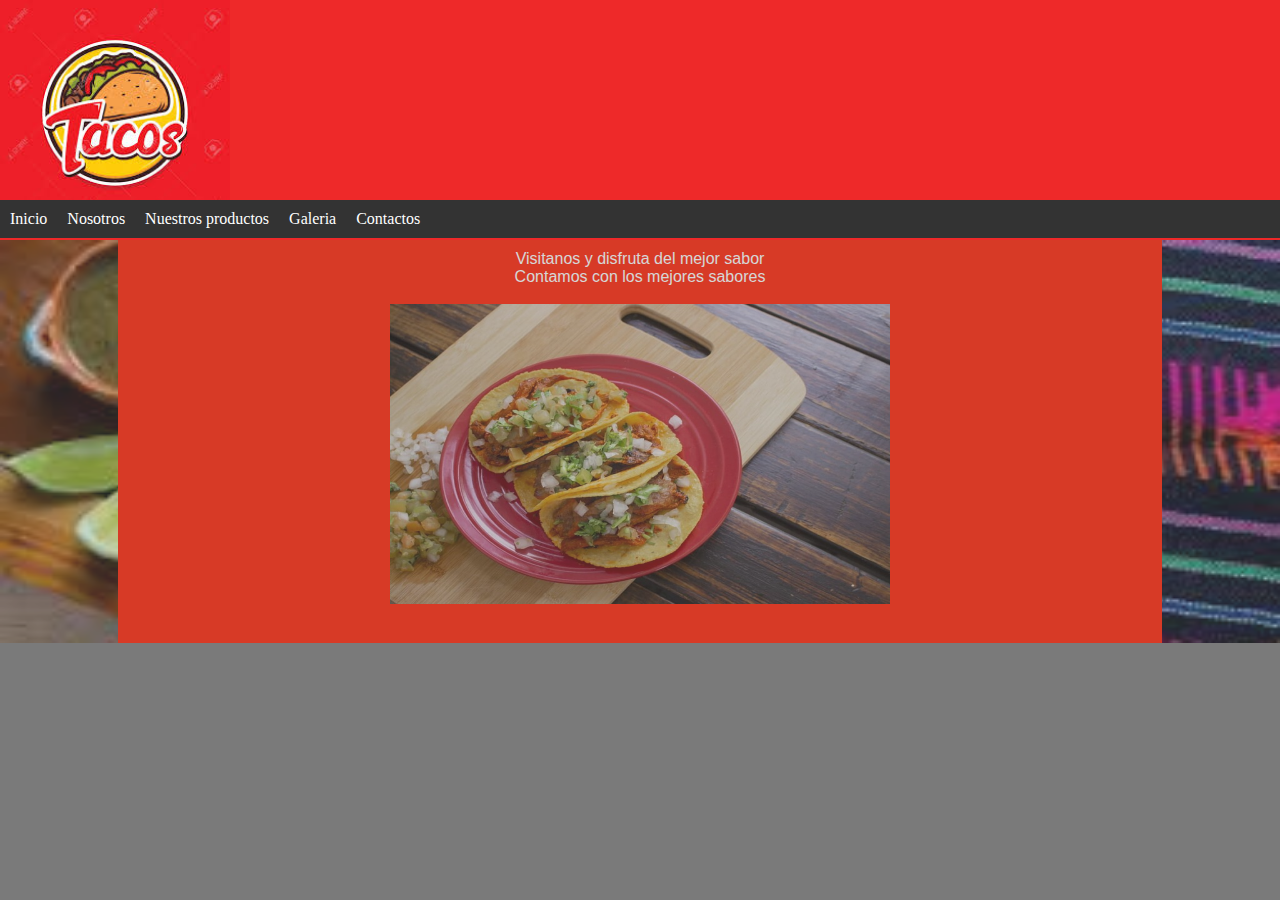
<file: index.html>
<!DOCTYPE html>
<html lang="en">
<head>
    <meta charset="UTF-8">
    <meta name="viewport" content="width=device-width, initial-scale=1.0">
    <link rel="stylesheet" href="css/style.css">
    <title>practica 7</title>
</head>
<body>
    <div id="encabezado">
        <div id="menu">
            <ul>
                <li><a href="index.html" title="Pagina principal">Inicio</a></li>
                <li><a href="nosotros.html" title="descripcion del negocio">Nosotros</a></li>
                <li><a href="catalogo.html" title="catalogo">Nuestros productos</a></li>
                <li><a href="galeria.html" title="Fotos">Galeria</a></li>
                <li><a href="contacto.html" title="Nuestros datos">Contactos</a></li>
            </ul>
        </div>
    </div>

    <div class="areaPrincipal">
        <div id="datos">
            <center>
            <p>Visitanos y disfruta del mejor sabor</p>
            <p>Contamos con los mejores sabores</p>
            <br>
            <p><img src="img/1.jpg" alt="" width="500px" height="300px"></p>
            </center>
        </div>
    </div>
</body>
</html>
</file>
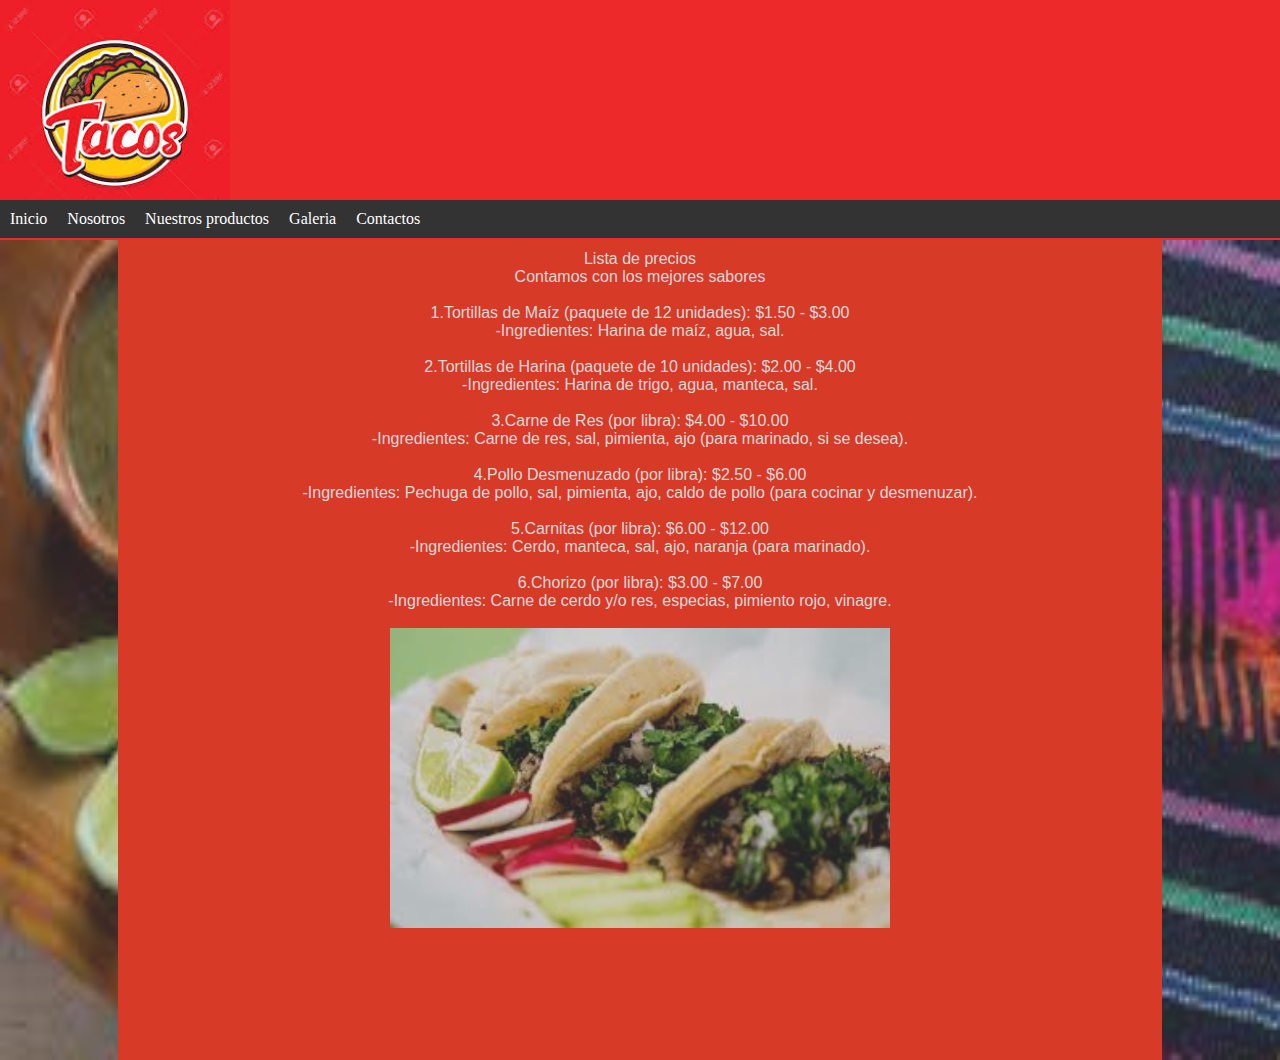
<file: catalogo.html>
<!DOCTYPE html>
<html lang="en">
<head>
    <meta charset="UTF-8">
    <meta name="viewport" content="width=device-width, initial-scale=1.0">
    <link rel="stylesheet" href="css/style2.css">
    <title>Nuestros productos</title>
</head>
<body>
    <div id="encabezado">
        <div id="menu">
            <ul>
                <li><a href="index.html" title="Pagina principal">Inicio</a></li>
                <li><a href="nosotros.html" title="descripcion del negocio">Nosotros</a></li>
                <li><a href="catalogo.html" title="catalogo">Nuestros productos</a></li>
                <li><a href="galeria.html" title="Fotos">Galeria</a></li>
                <li><a href="contacto.html" title="Nuestros datos">Contactos</a></li>
            </ul>
        </div>
    </div>

    <div class="areaPrincipal">
        <div id="datos">
            <center>
            <p>Lista de precios</p>
            <p>Contamos con los mejores sabores</p>
            <br>
            <p>1.Tortillas de Maíz (paquete de 12 unidades): $1.50 - $3.00</p>
            <p>-Ingredientes: Harina de maíz, agua, sal.</p>
            <br>
            <p>2.Tortillas de Harina (paquete de 10 unidades): $2.00 - $4.00</p>
            <p>-Ingredientes: Harina de trigo, agua, manteca, sal.</p>
            <br>
            <p>3.Carne de Res (por libra): $4.00 - $10.00</p>
            <p>-Ingredientes: Carne de res, sal, pimienta, ajo (para marinado, si se desea).</p>
            <br>
            <p>4.Pollo Desmenuzado (por libra): $2.50 - $6.00</p>
            <p>-Ingredientes: Pechuga de pollo, sal, pimienta, ajo, caldo de pollo (para cocinar y desmenuzar).</p>
            <br>
            <p>5.Carnitas (por libra): $6.00 - $12.00</p>
            <p>-Ingredientes: Cerdo, manteca, sal, ajo, naranja (para marinado).</p>          
            <br>
            <p>6.Chorizo (por libra): $3.00 - $7.00</p>
            <p>-Ingredientes: Carne de cerdo y/o res, especias, pimiento rojo, vinagre.</p>        
            <br>
            <p><img src="img/5.jpg" alt="" width="500px" height="300px"></p>          
        </center>
        </div>
    </div>
</body>
</html>
</file>
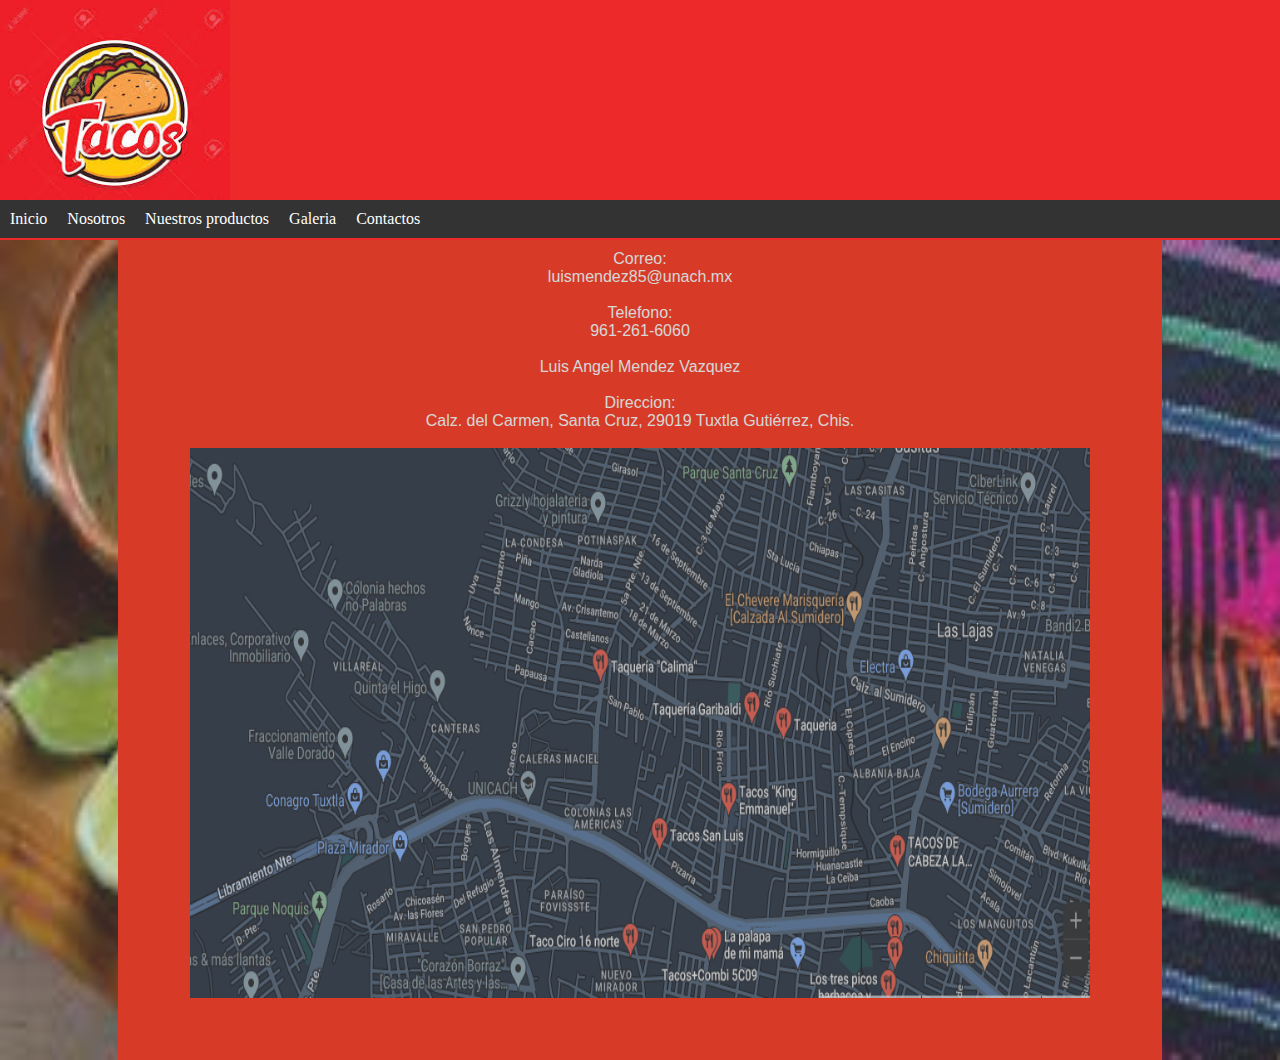
<file: contacto.html>
<!DOCTYPE html>
<html lang="en">
<head>
    <meta charset="UTF-8">
    <meta name="viewport" content="width=device-width, initial-scale=1.0">
    <link rel="stylesheet" href="css/style2.css">
    <title>Nuestros datos</title>
</head>
<body>
    <div id="encabezado">
        <div id="menu">
            <ul>
                <li><a href="index.html" title="Pagina principal">Inicio</a></li>
                <li><a href="nosotros.html" title="descripcion del negocio">Nosotros</a></li>
                <li><a href="catalogo.html" title="catalogo">Nuestros productos</a></li>
                <li><a href="galeria.html" title="Fotos">Galeria</a></li>
                <li><a href="contacto.html" title="Nuestros datos">Contactos</a></li>
            </ul>
        </div>
    </div>

    <div class="areaPrincipal">
        <div id="datos">
            <center>
            <p>Correo:</p>
            <p>luismendez85@unach.mx</p>
            <br>
            <p>Telefono:</p>
            <p>961-261-6060</p>
            <br>
            <p>Luis Angel Mendez Vazquez</p>
            <br>
            <p>Direccion:</p>
            <p>Calz. del Carmen, Santa Cruz, 29019 Tuxtla Gutiérrez, Chis.</p>
            <br>
            <p><img src="img/11.png" alt="" width="900px" height="550px"></p>
            </center>
        </div>
    </div>
</body>
</html>
</file>
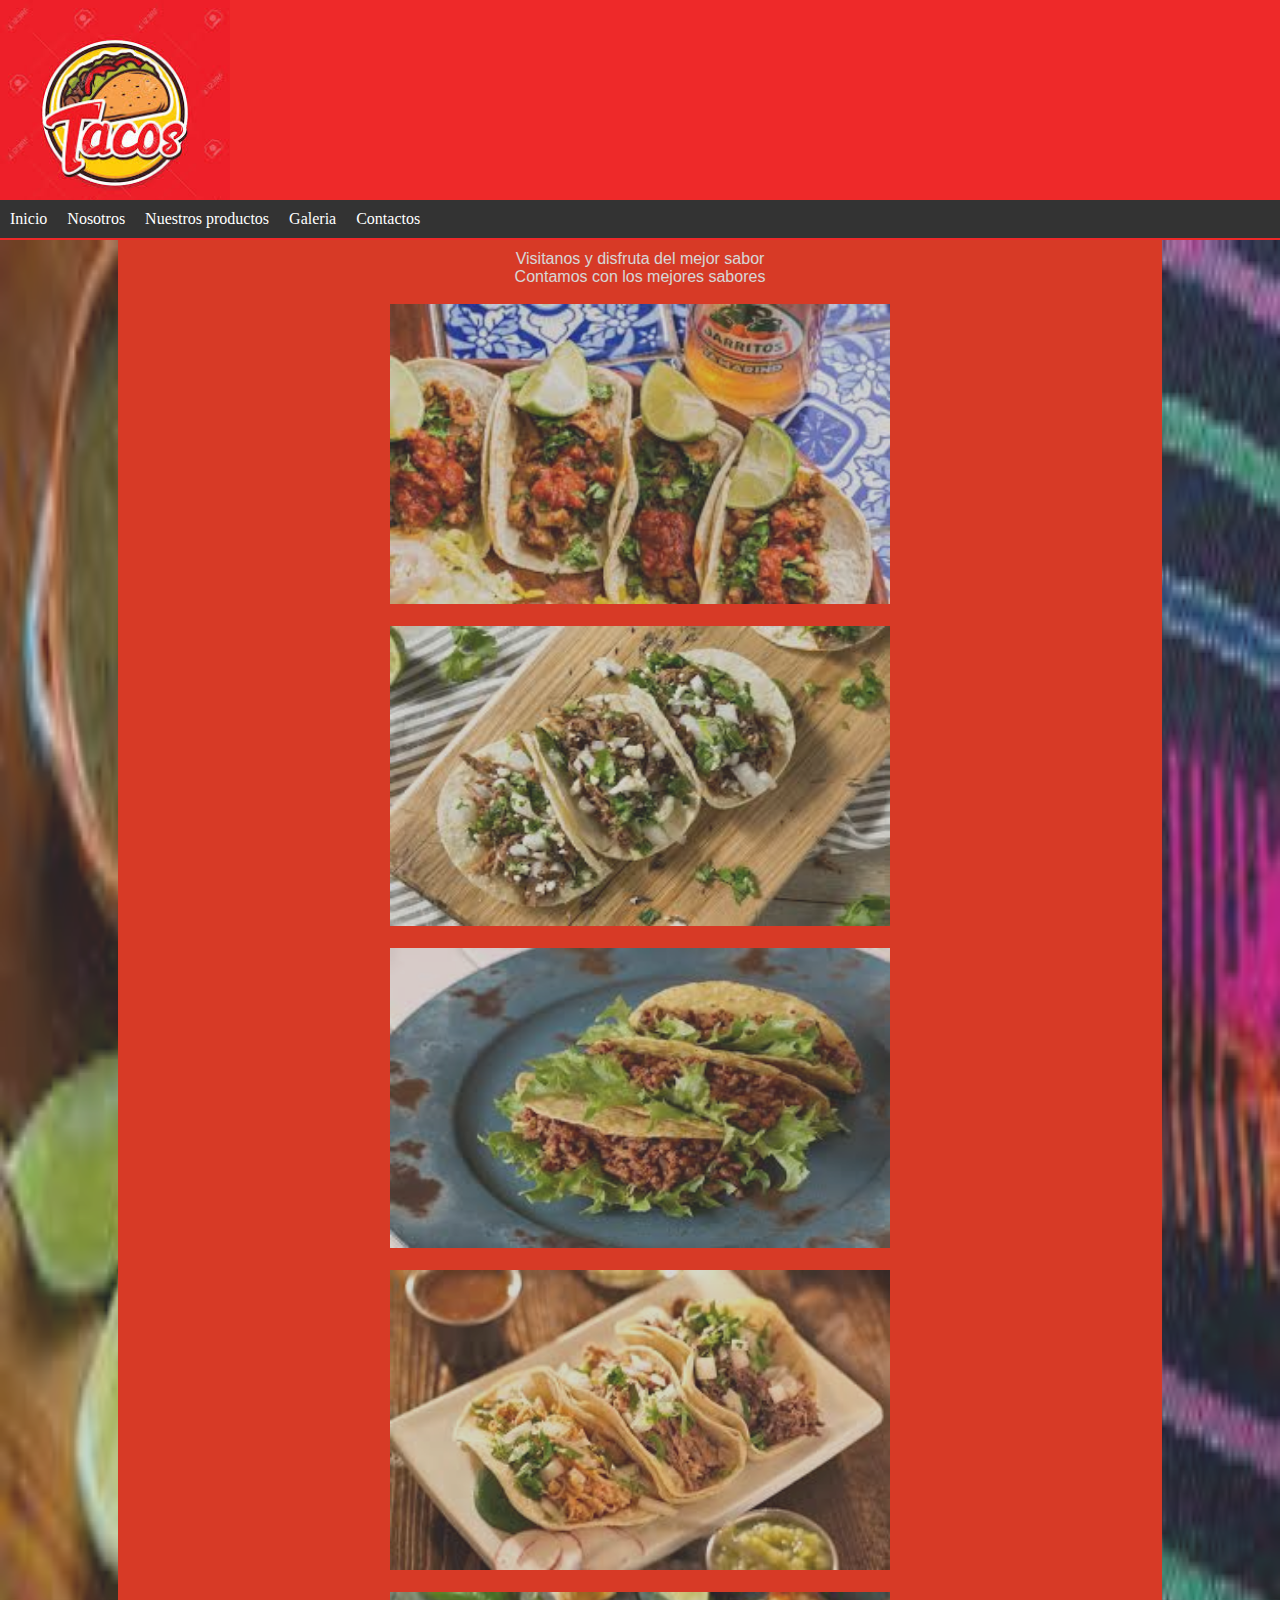
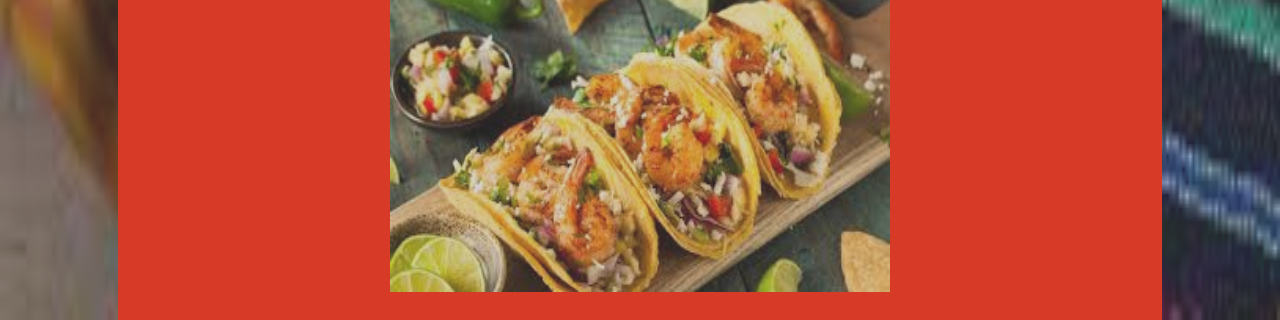
<file: galeria.html>
<!DOCTYPE html>
<html lang="en">
<head>
    <meta charset="UTF-8">
    <meta name="viewport" content="width=device-width, initial-scale=1.0">
    <link rel="stylesheet" href="css/style1.css">
    <title>Fotos</title>
</head>
<body>
    <div id="encabezado">
        <div id="menu">
            <ul>
                <li><a href="index.html" title="Pagina principal">Inicio</a></li>
                <li><a href="nosotros.html" title="descripcion del negocio">Nosotros</a></li>
                <li><a href="catalogo.html" title="catalogo">Nuestros productos</a></li>
                <li><a href="galeria.html" title="Fotos">Galeria</a></li>
                <li><a href="contacto.html" title="Nuestros datos">Contactos</a></li>
            </ul>
        </div>
    </div>

    <div class="areaPrincipal">
        <div id="datos">
            <center>
            <p>Visitanos y disfruta del mejor sabor</p>
            <p>Contamos con los mejores sabores</p>
            <br>
            <p><img src="img/6.jpg" alt="" width="500px" height="300px"></p>
            <br>
            <p><img src="img/7.jpg" alt="" width="500px" height="300px"></p>
            <br>
            <p><img src="img/8.jpg" alt="" width="500px" height="300px"></p>
            <br>
            <p><img src="img/9.jpg" alt="" width="500px" height="300px"></p>
            <br>
            <p><img src="img/10.jpg" alt="" width="500px" height="300px"></p>
            </center>
        </div>
    </div>
</body>
</html>
</file>
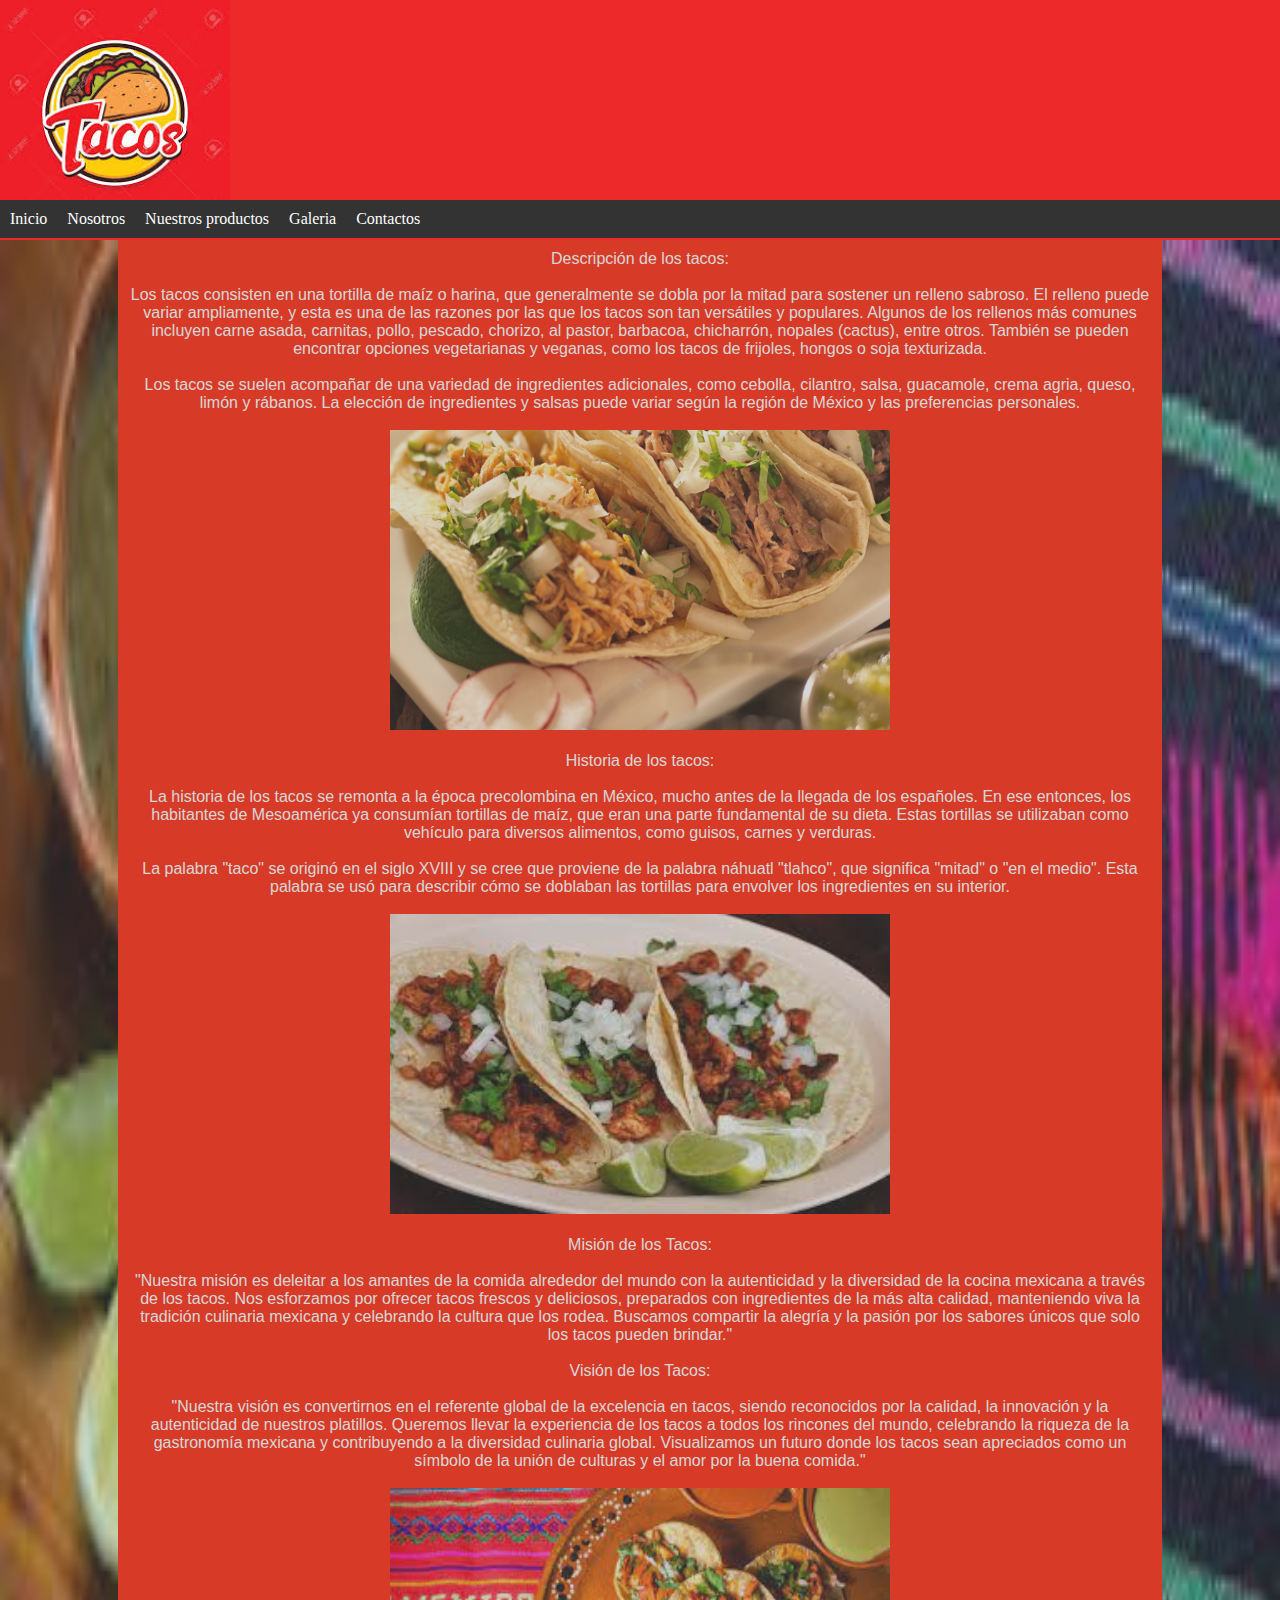
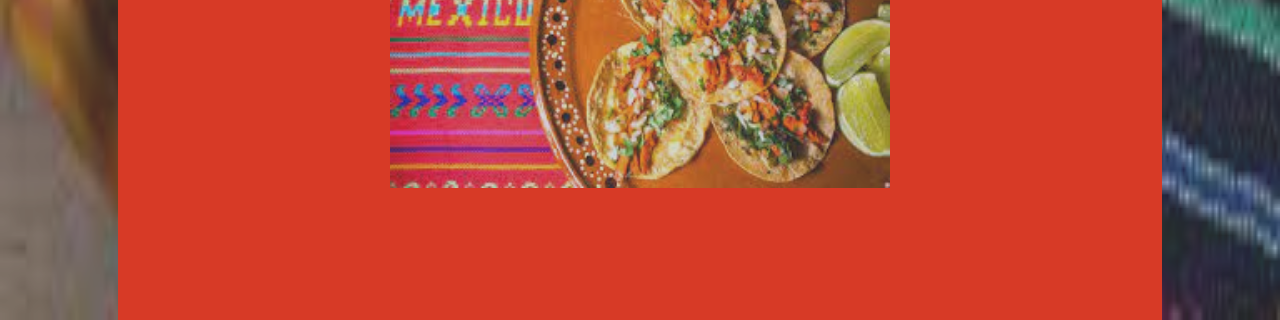
<file: nosotros.html>
<!DOCTYPE html>
<html lang="en">
<head>
    <meta charset="UTF-8">
    <meta name="viewport" content="width=device-width, initial-scale=1.0">
    <link rel="stylesheet" href="css/style1.css">
    <title>Descripción del negocio</title>
</head>
<body>
    <div id="encabezado">
        <div id="menu">
            <ul>
                <li><a href="index.html" title="Pagina principal">Inicio</a></li>
                <li><a href="nosotros.html" title="descripcion del negocio">Nosotros</a></li>
                <li><a href="catalogo.html" title="catalogo">Nuestros productos</a></li>
                <li><a href="galeria.html" title="Fotos">Galeria</a></li>
                <li><a href="contacto.html" title="Nuestros datos">Contactos</a></li>
            </ul>
        </div>
    </div>

    <div class="areaPrincipal">
        <div id="datos">
            <center>
            <p>Descripción de los tacos:</p>
            <br>
            <p>Los tacos consisten en una tortilla de maíz o harina, que generalmente se dobla por la mitad para sostener un relleno sabroso. El relleno puede variar ampliamente, y esta es una de las razones por las que los tacos son tan versátiles y populares. Algunos de los rellenos más comunes incluyen carne asada, carnitas, pollo, pescado, chorizo, al pastor, barbacoa, chicharrón, nopales (cactus), entre otros. También se pueden encontrar opciones vegetarianas y veganas, como los tacos de frijoles, hongos o soja texturizada.</p>
            <br>
            <p>Los tacos se suelen acompañar de una variedad de ingredientes adicionales, como cebolla, cilantro, salsa, guacamole, crema agria, queso, limón y rábanos. La elección de ingredientes y salsas puede variar según la región de México y las preferencias personales.</p>
            <br>
            <p><img src="img/2.jpg" alt="" width="500px" height="300px"></p>
            <br>
            <p>Historia de los tacos:</p>
            <br>
            <p>La historia de los tacos se remonta a la época precolombina en México, mucho antes de la llegada de los españoles. En ese entonces, los habitantes de Mesoamérica ya consumían tortillas de maíz, que eran una parte fundamental de su dieta. Estas tortillas se utilizaban como vehículo para diversos alimentos, como guisos, carnes y verduras.</p>
            <br>
            <p>La palabra "taco" se originó en el siglo XVIII y se cree que proviene de la palabra náhuatl "tlahco", que significa "mitad" o "en el medio". Esta palabra se usó para describir cómo se doblaban las tortillas para envolver los ingredientes en su interior.</p>
            <br>
            <p><img src="img/3.jpg" alt="" width="500px" height="300px"></p>
            <br>
            <p>Misión de los Tacos:</p>
            <br>
            <p>"Nuestra misión es deleitar a los amantes de la comida alrededor del mundo con la autenticidad y la diversidad de la cocina mexicana a través de los tacos. Nos esforzamos por ofrecer tacos frescos y deliciosos, preparados con ingredientes de la más alta calidad, manteniendo viva la tradición culinaria mexicana y celebrando la cultura que los rodea. Buscamos compartir la alegría y la pasión por los sabores únicos que solo los tacos pueden brindar."</p>
            <br>
            <p>Visión de los Tacos:</p>
            <br>
            <p>"Nuestra visión es convertirnos en el referente global de la excelencia en tacos, siendo reconocidos por la calidad, la innovación y la autenticidad de nuestros platillos. Queremos llevar la experiencia de los tacos a todos los rincones del mundo, celebrando la riqueza de la gastronomía mexicana y contribuyendo a la diversidad culinaria global. Visualizamos un futuro donde los tacos sean apreciados como un símbolo de la unión de culturas y el amor por la buena comida."</p>
            <br>
            <p><img src="img/4.jpg" alt="" width="500px" height="300px"></p>
            </center>
        </div>
    </div>
</body>
</html>
</file>
<file: css/style.css>
*{
    margin: 0;
    padding: 0;
}
body{
    background-color: #7a7a7a;
}
.areaPrincipal{/*Asi se define una clase*/
    background-image: url("../img/fondo.jpg");/*agregar fondo de imagen al div*/
    background-image: no-repeat; /*permitir o no que se repita una imagen*/
    width: 100%;
    height: auto;
    opacity: 0.7; /*Opacidad de la imagen*/
    -webkit-background-size: 100% 100%;
    /* Safari 3.0*/
    -moz-background-size: 100% 100% ;
    /* Gecko 1.9.2 (Firefox 3.6)*/
    -o-background-size:100% 100%;
    /* Opera 9.5 */
    background-size: 100% 100%;
    /* Gecko 2.0(Firefox 4.0) and other CSS3-compliant browsers*/
}
#encabezado{
    background: #ee2929;
    height: 240px;
    text-align: center;
    background-image: url("../img/logo.jpg");
    background-repeat: no-repeat;
    background-size: 230px 230px;
}
.piePagina{
    width: 100%; /*ancho*/
    height: 100px; /*alto*/
    background: #15101b; /*color de fondo*/
    color: white; /*color de letra dentro de la clase*/
    bottom:0; /*espacio de separacion parte inferior*/
    position: fixed;
    left: 0; /*alineacion de contenidos a la izquierda*/
}
#menu{ /*indentificador*/
    height: 40px;
    position: relative;
    top: 200px;
}
ul{
    list-style-type: none;
    margin: 0;
    padding: 0;
    overflow: hidden;
    background-color: #333333;
}
li{
    float: left;
}
li a{
    display: block;
    color: white;
    text-align: center;
    padding: 10px;
    text-decoration: none;
}
li a:hover{
    background-color: #111111;
}
#datos{
    width: 80%;
    background-color: #ff2003;
    height: 383px;
    margin: auto;
    opacity: 1;
    color: #fdfdfd;
    padding: 10px;
    font-family: 'Segoe UI', Tahoma, Geneva, Verdana, sans-serif;
}
</file>
<file: css/style2.css>
*{
    margin: 0;
    padding: 0;
}
body{
    background-color: #7a7a7a;
}
.areaPrincipal{/*Asi se define una clase*/
    background-image: url("../img/fondo.jpg");/*agregar fondo de imagen al div*/
    background-image: no-repeat; /*permitir o no que se repita una imagen*/
    width: 100%;
    height: auto;
    opacity: 0.7; /*Opacidad de la imagen*/
    -webkit-background-size: 100% 100%;
    /* Safari 3.0*/
    -moz-background-size: 100% 100% ;
    /* Gecko 1.9.2 (Firefox 3.6)*/
    -o-background-size:100% 100%;
    /* Opera 9.5 */
    background-size: 100% 100%;
    /* Gecko 2.0(Firefox 4.0) and other CSS3-compliant browsers*/
}
#encabezado{
    background: #ee2929;
    height: 240px;
    text-align: center;
    background-image: url("../img/logo.jpg");
    background-repeat: no-repeat;
    background-size: 230px 230px;
}
.piePagina{
    width: 100%; /*ancho*/
    height: 100px; /*alto*/
    background: #15101b; /*color de fondo*/
    color: white; /*color de letra dentro de la clase*/
    bottom:0; /*espacio de separacion parte inferior*/
    position: fixed;
    left: 0; /*alineacion de contenidos a la izquierda*/
}
#menu{ /*indentificador*/
    height: 40px;
    position: relative;
    top: 200px;
}
ul{
    list-style-type: none;
    margin: 0;
    padding: 0;
    overflow: hidden;
    background-color: #333333;
}
li{
    float: left;
}
li a{
    display: block;
    color: white;
    text-align: center;
    padding: 10px;
    text-decoration: none;
}
li a:hover{
    background-color: #111111;
}
#datos{
    width: 80%;
    background-color: #ff2003;
    height: 800px;
    margin: auto;
    opacity: 1;
    color: #fdfdfd;
    padding: 10px;
    font-family: 'Segoe UI', Tahoma, Geneva, Verdana, sans-serif;
}
</file>
<file: css/style1.css>
*{
    margin: 0;
    padding: 0;
}
body{
    background-color: #7a7a7a;
}
.areaPrincipal{/*Asi se define una clase*/
    background-image: url("../img/fondo.jpg");/*agregar fondo de imagen al div*/
    background-image: no-repeat; /*permitir o no que se repita una imagen*/
    width: 100%;
    height: auto;
    opacity: 0.7; /*Opacidad de la imagen*/
    -webkit-background-size: 100% 100%;
    /* Safari 3.0*/
    -moz-background-size: 100% 100% ;
    /* Gecko 1.9.2 (Firefox 3.6)*/
    -o-background-size:100% 100%;
    /* Opera 9.5 */
    background-size: 100% 100%;
    /* Gecko 2.0(Firefox 4.0) and other CSS3-compliant browsers*/
}
#encabezado{
    background: #ee2929;
    height: 240px;
    text-align: center;
    background-image: url("../img/logo.jpg");
    background-repeat: no-repeat;
    background-size: 230px 230px;
}
.piePagina{
    width: 100%; /*ancho*/
    height: 100px; /*alto*/
    background: #15101b; /*color de fondo*/
    color: white; /*color de letra dentro de la clase*/
    bottom:0; /*espacio de separacion parte inferior*/
    position: fixed;
    left: 0; /*alineacion de contenidos a la izquierda*/
}
#menu{ /*indentificador*/
    height: 40px;
    position: relative;
    top: 200px;
}
ul{
    list-style-type: none;
    margin: 0;
    padding: 0;
    overflow: hidden;
    background-color: #333333;
}
li{
    float: left;
}
li a{
    display: block;
    color: white;
    text-align: center;
    padding: 10px;
    text-decoration: none;
}
li a:hover{
    background-color: #111111;
}
#datos{
    width: 80%;
    background-color: #ff2003;
    height: 1660px;
    margin: auto;
    opacity: 1;
    color: #fdfdfd;
    padding: 10px;
    font-family: 'Segoe UI', Tahoma, Geneva, Verdana, sans-serif;
}
</file>
